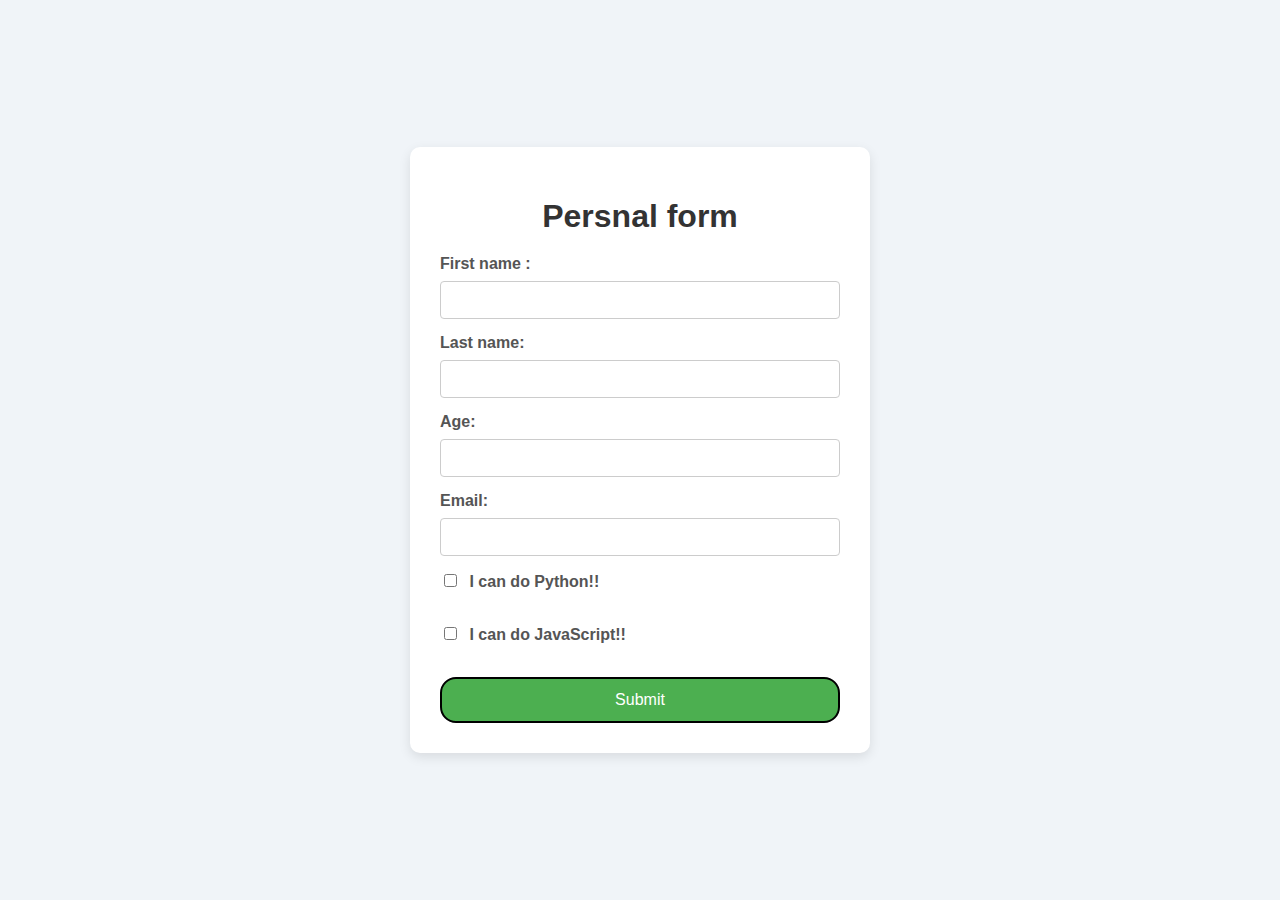
<file: index.html>
<!DOCTYPE html>
<html lang="eg">
<head>
  <meta charset="utf-8">
  <meta name="viewport"content="width=device-width"initial scale=1.0>
  <link rel="stylesheet" href="styles.css">
  <title> form </title>

</head>
<body>
  <form id="simpleForm" action="/action_forms.js" target="_parent" method="get" autocomplete="off">
  <h1> Persnal form </h1>
  <label for="First name">First name :</label>
  <input type="text"id="First name"required name="First name" value="">
  <br>

  <label for="Second name">Last name:</label>
  <input type="text"id="Second name"required name="Second name" value="">
<br>

  <label for="Age">Age:</label>
  <input type="text"id="Age"required name="Age" value="">
<br>

  <label for="Email">Email:</label>
  <input type="text"id="Email"required name="Email" value="">
<br>

  <input type="checkbox" id="python" name="python" value="Python">
<label for="python"> I can do Python!!</label><br>
<br>

<input type="checkbox" id="JavaScript" name="JavaScript" value="JavaScript">
<label for="JavaScript"> I can do JavaScript!!</label><br>
<br>

 <button>Submit</button>

 <script src="app.js"></script>


</body>
</html>
</file>
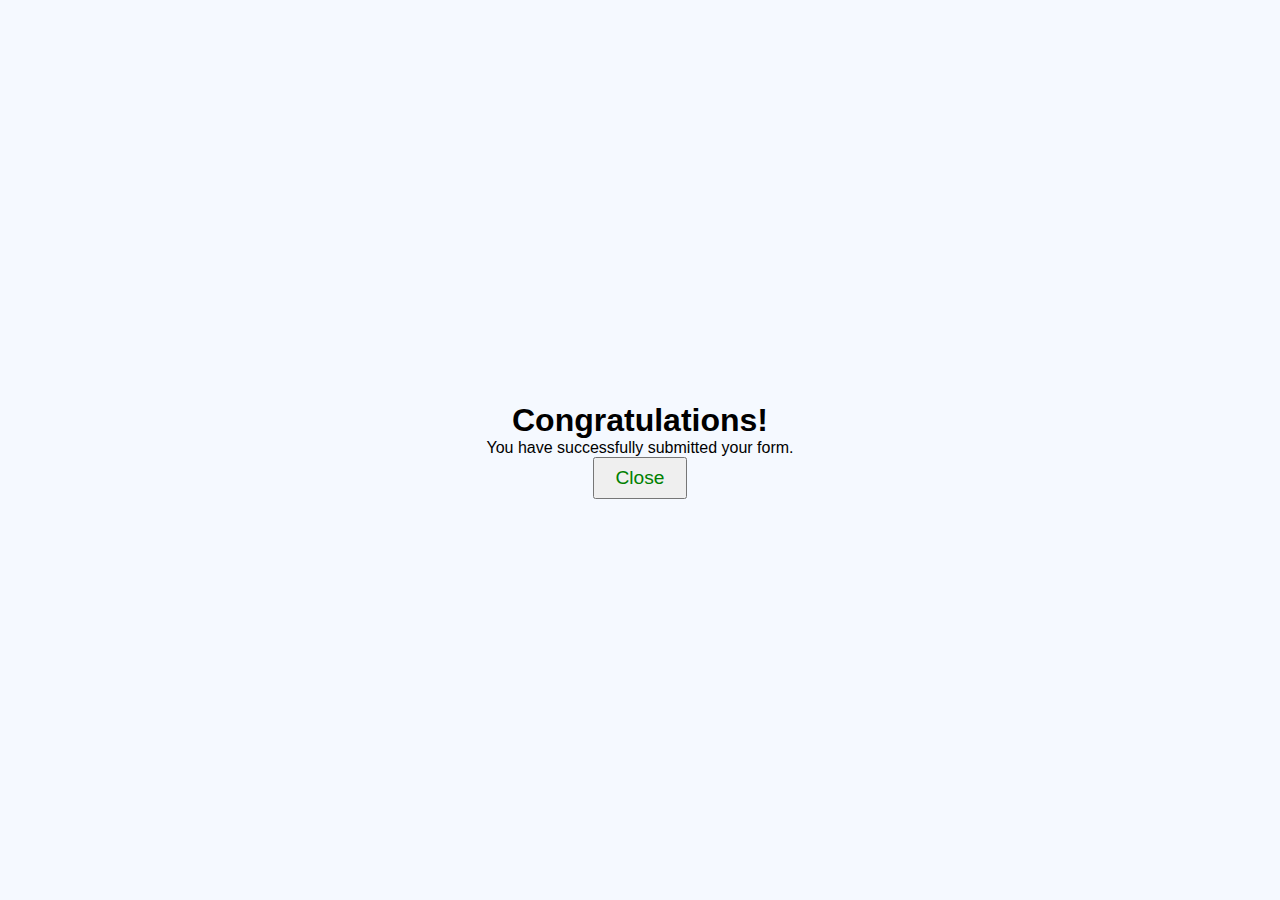
<file: index1.html>
<!DOCTYPE html>
<html lang="en">
<head>
<meta charset="UTF-8" />
<meta name="viewport" content="width=device-width, initial-scale=1.0" />
<link rel="stylesheet" href="styles1.css">
<title>Congratulations</title>
</head>
<body>
  <div class="vertical">
<h1>Congratulations!</h1>
<p>You have successfully submitted your form.</p>

<button class="close-btn" onclick="goHome()">Close</button>
  </div>


<script src="app1.js"></script>

</body>
</html>
</file>
<file: styles.css>
body {
  font-family: Arial, sans-serif;
  background-color: #f0f4f8;
  display: flex;
  justify-content: center;
  align-items: center;
  height: 100vh;
  margin: 0;
}

/* Style the form container */
#simpleForm {
  background-color: #ffffff;
  padding: 30px;
  border-radius: 10px;
  box-shadow: 0 4px 12px rgba(0,0,0,0.1);
 width: 100%;
 max-width: 400px;
}

/* Style the heading */
#simpleForm h1 {
 text-align: center;
 margin-bottom: 20px;
 color: #333;
}

/* Style labels */
#simpleForm label {
 display: block;
 margin-bottom: 8px;
 font-weight: bold;
 color: #555;
}
/* Style input fields */
#simpleForm input[type="text"] {
  width: 100%;
  padding: 10px;
  margin-bottom: 15px;
  border: 1px solid #ccc;
  border-radius: 4px;
  box-sizing: border-box;
  font-size: 14px;
}

/* Style checkboxes and labels */
#simpleForm input[type="checkbox"] {
  margin-right: 8px;
}

#simpleForm label[for="python"],
#simpleForm label[for="JavaScript"] {
  display: inline-block;
  margin-bottom: 15px;
  cursor: pointer;
}

/* Style the submit button */
#simpleForm button {
  width: 100%;
  padding: 12px;
  background-color: #4CAF50;
  color: white;
  border:  2px solid black;
  border-radius: 16px;
  font-size: 16px;
  cursor: pointer;
  transition: background-color 0.3s ease;
}

#simpleForm button:hover {
  background-color: #45a049;
}
</file>
<file: styles1.css>
/* Reset default margins */
* {
  margin: 0;
  padding: 0;
  box-sizing: border-box;
}

/* Full screen center */
body {
  height: 100vh;
  display: flex;
  justify-content: center;
  align-items: center;
  background-color: #f5f9ff;
  font-family: Arial, Helvetica, sans-serif;
}

/* Flex container */
.container {
  display: flex;
  flex-direction: column;
  align-items: center;
  text-align: center;
  animation: popIn 1.2s ease-out;
}

/* Heading style */
.container h1 {
  color: blue;
  font-size: 3rem;
  margin-bottom: 10px;
  animation: glow 1.5s infinite alternate;
}

/* Paragraph style */
.container p {
  color: green;
  font-size: 1.2rem;
}

/* Pop-in animation */
@keyframes popIn {
  0% {
    transform: scale(0.5);
    opacity: 0;
  }
  100% {
    transform: scale(1);
    opacity: 1;
  }
}

/* Glow animation for congratulations */
@keyframes glow {
  from {
    text-shadow: 0 0 5px #66a3ff;
  }
  to {
    text-shadow: 0 0 15px #0066ff;
  }
}

/* Button style */
button {
  color: green;
  font-size: 1.2rem;
  padding: 8px 20px;
  cursor: pointer;
}

.vertical {
  display: flex;
  flex-direction: column; /* vertical stacking */
  align-items: center;
}
</file>
